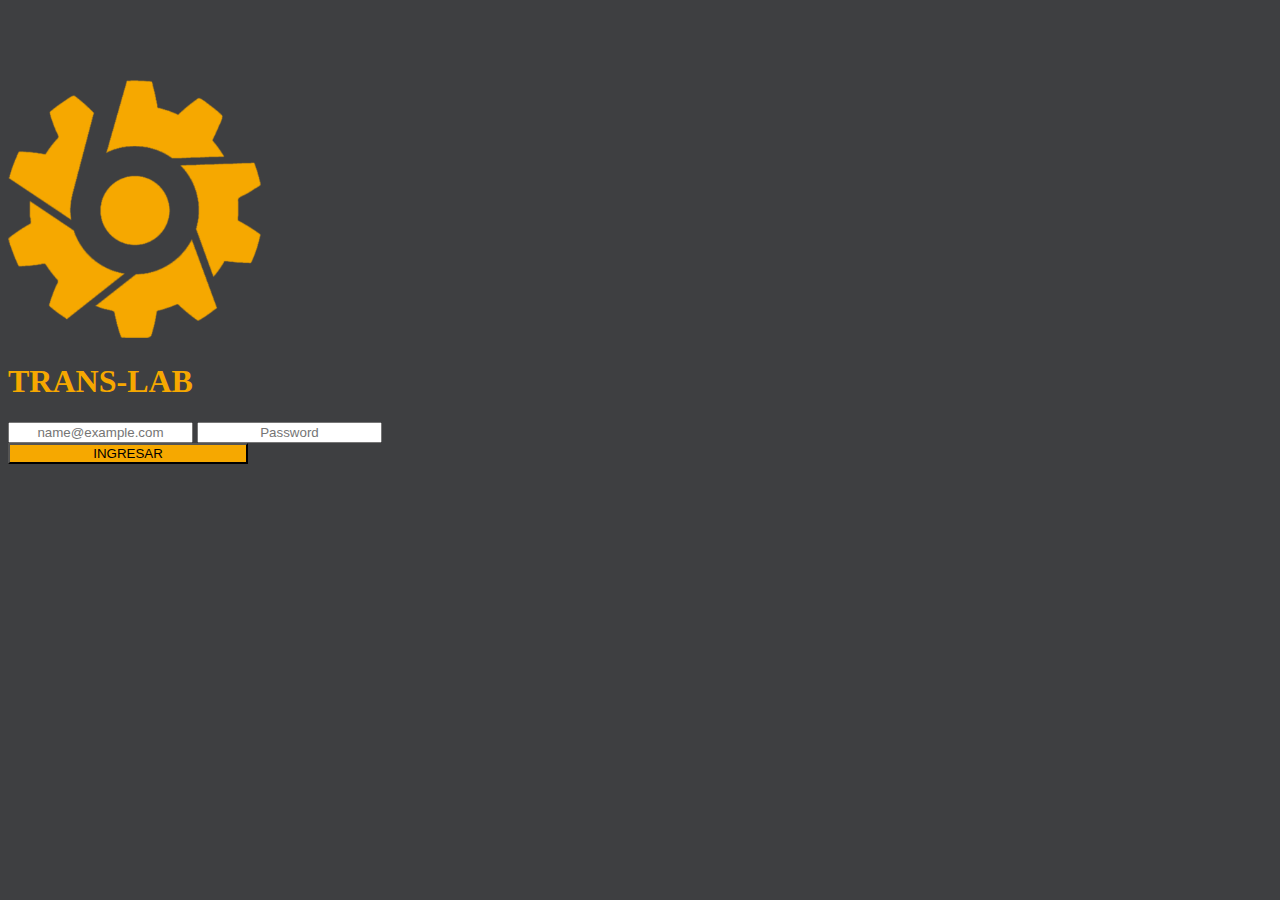
<file: index.html>
<!DOCTYPE html>
<html lang="en">
<head>
    <meta charset="UTF-8">
    <meta name="viewport" content="width=device-width, initial-scale=1.0">
    <meta http-equiv="X-UA-Compatible" content="ie=edge">
    <link rel="stylesheet" href="https://stackpath.bootstrapcdn.com/bootstrap/4.1.1/css/bootstrap.min.css" integrity="sha384-WskhaSGFgHYWDcbwN70/dfYBj47jz9qbsMId/iRN3ewGhXQFZCSftd1LZCfmhktB" crossorigin="anonymous">
    <link rel="stylesheet" href="https://use.fontawesome.com/releases/v5.1.0/css/all.css" integrity="sha384-lKuwvrZot6UHsBSfcMvOkWwlCMgc0TaWr+30HWe3a4ltaBwTZhyTEggF5tJv8tbt" crossorigin="anonymous">
    <link rel="stylesheet" href="assets/css/style.css">
    <title>Api tarjeta bip</title>
</head>
<body>
    <header class="container">
        <div class="row">
            <div class="col-12 text-center">
                    <!-- <i class="fas fa-address-card "></i> -->
                    <img src="assets/img/imagen.png" class="img" alt="Responsive image">
                <h1 class="text-center title">TRANS-LAB</h1>
            </div>
        </div>
    </header>
    <section class="container">
            <form class="justify-content-center" onsubmit="enviarTramite(event)" >
                    <div class="form-group row formulario text-center justify-content-center">
                            <div class="col-sm-10 col-lg-10 col-xl-12 ">
                                    <input type="email" class="form-control" id="ControlInput" placeholder="name@example.com">
                                    <input type="password" class="form-control" id="inputPassword" placeholder="Password">
                            </div>
                      <div class="col-sm-10 col-lg-10 col-xl-12 text-center">
                          <button type="submit" id="btnIngreso" class="btn">INGRESAR</button>
                      </div>
                    </div>
                  </form>
    </section>
        
      
        <nav class="navbar navbar-light bg-light barra">
                <a class="navbar-brand mx-auto">Tarjeta Bip!</a>
                <!-- <form class="form-inline">
                  <input class="form-control mr-sm-2" type="search" placeholder="Search" aria-label="Search">
                  <button class="btn btn-outline-success my-2 my-sm-0" type="submit">Search</button>
                </form>  -->
              </nav> 
    <section class="container bip">

            <div class="input-group mb-3 mx-auto">
                    <label for="colFormLabelSm" class="col-sm-12 col-form-label col-form-label-sm text-center">INGRESA EL NUMERO DE TU TARJETA BIP</label>
                    <input type="number" class="form-control" placeholder="23457***" aria-label="Recipient's username" aria-describedby="basic-addon2" id="numeroBip">
                    <div class="input-group-append">
                      <button class="btn btn-outline-secondary" type="button" id="buscarBtn">Button</button>
                    </div>
                  </div>
    </section> 



        <script src="https://code.jquery.com/jquery-3.3.1.slim.min.js" integrity="sha384-q8i/X+965DzO0rT7abK41JStQIAqVgRVzpbzo5smXKp4YfRvH+8abtTE1Pi6jizo" crossorigin="anonymous"></script>
        <script src="https://cdnjs.cloudflare.com/ajax/libs/popper.js/1.14.3/umd/popper.min.js" integrity="sha384-ZMP7rVo3mIykV+2+9J3UJ46jBk0WLaUAdn689aCwoqbBJiSnjAK/l8WvCWPIPm49" crossorigin="anonymous"></script>
        <script src="https://stackpath.bootstrapcdn.com/bootstrap/4.1.1/js/bootstrap.min.js" integrity="sha384-smHYKdLADwkXOn1EmN1qk/HfnUcbVRZyYmZ4qpPea6sjB/pTJ0euyQp0Mk8ck+5T" crossorigin="anonymous"></script>
    <script src="assets/js/app.js"></script>
</body>
</html>
</file>
<file: assets/css/style.css>
body {
    background-color: #3E3F41;
}
.title{
    color: #F6A800;
}
.fa-address-card {
    color: #F6A800;
    font-size: 7em;
}
header {
    margin-top: 5em;
}
#btnIngreso{
    width: 18em;
    background-color: #F6A800;
}
.img {
    width: 60%;
}
.formulario  button{
  width: 40%;
}

.bip {
    display: none;
}
.barra {
    display: none;
}

/* media query */

@media screen and (min-width: 500px) {
    .img {
       width: 40% !important;
    }
    .formulario  input{
        text-align: center;
        

      }

}
@media screen and (min-width: 1000px) {
    .img {
       width: 20% !important;
    }
    .formulario  input{
        text-align: center;
        /* width: 20em; */

      }

}
</file>
